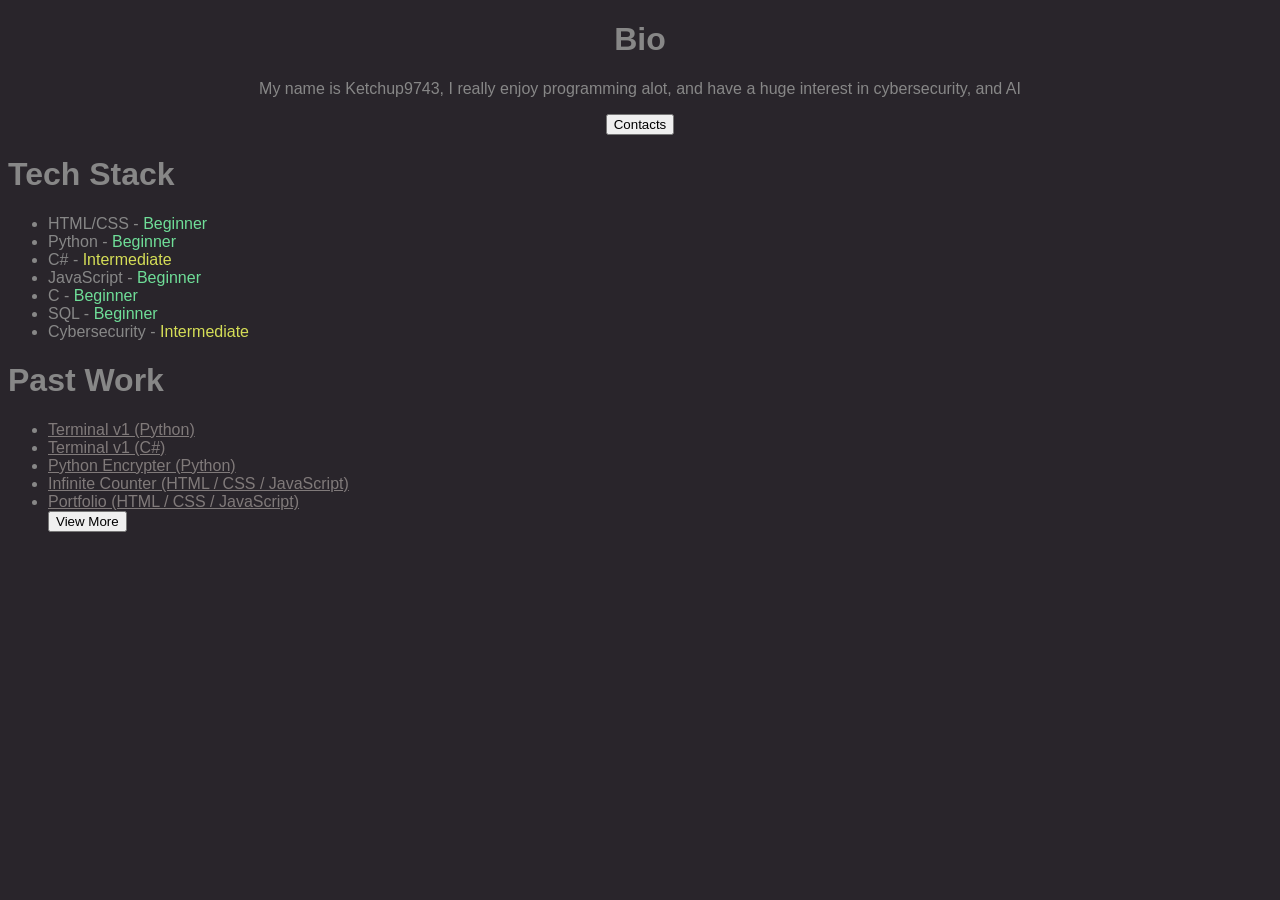
<file: index.html>
<!DOCTYPE html>
<html lang="en">
    <head>
        <meta charset="UTF-8">
        <title>Ketchup9743 - Portfolio</title>
        <link rel="stylesheet" href="main.css">
    </head>
    <body>
      
        <div class="bio-section">
        <div id="Bio"><h1>Bio</h1></div>
        <div id="AboutMe"><p>My name is Ketchup9743, I really enjoy programming alot, and have a huge interest in cybersecurity, and AI</p></div>
        <button id="contacts">Contacts</button>
        </div>
          
        <div class="tech-stack-section">
        <h1>Tech Stack</h1>
          <ul>
            <li>HTML/CSS  -  <div class = "Beginner">Beginner</div></li>
            <li>Python  -  <div class = "Beginner">Beginner</div></li>
            <li>C#  -  <div class= "Intermediate">Intermediate</div></li>
            <li>JavaScript  -  <div class = "Beginner">Beginner</div></li>
            <li>C  -  <div class = "Beginner">Beginner</div></li>
            <li>SQL  -  <div class = "Beginner">Beginner</div></li>
            <li>Cybersecurity  -  <div class = "Intermediate">Intermediate</div></li>
          </ul>
        </div>
          
        <div class="past-work-section">
            <h1>Past Work</h1>
            <ul>
              <li><a href="https://github.com/Ketchup9743/Terminal-v1" target="_blank">Terminal v1 (Python)</a></li>
              <li><a href="https://github.com/Ketchup9743/C--Terminal" target="_blank">Terminal v1 (C#)</a></li>
              <li><a href="https://github.com/Ketchup9743/Python-Encrypter-v1" target="_blank">Python Encrypter (Python)</a></li>
              <li><a href="https://github.com/Ketchup9743/Infinite-counter" target="_blank">Infinite Counter (HTML / CSS / JavaScript)</a></li>
              <li><a href="https://github.com/Ketchup9743/Portfolio" target="_blank">Portfolio (HTML / CSS / JavaScript)</a></li>
              <button id="view-showcase">View More</button>
            </ul>
        </div>
        <script src="script.js" defer></script>
    </body>
</html>
</file>
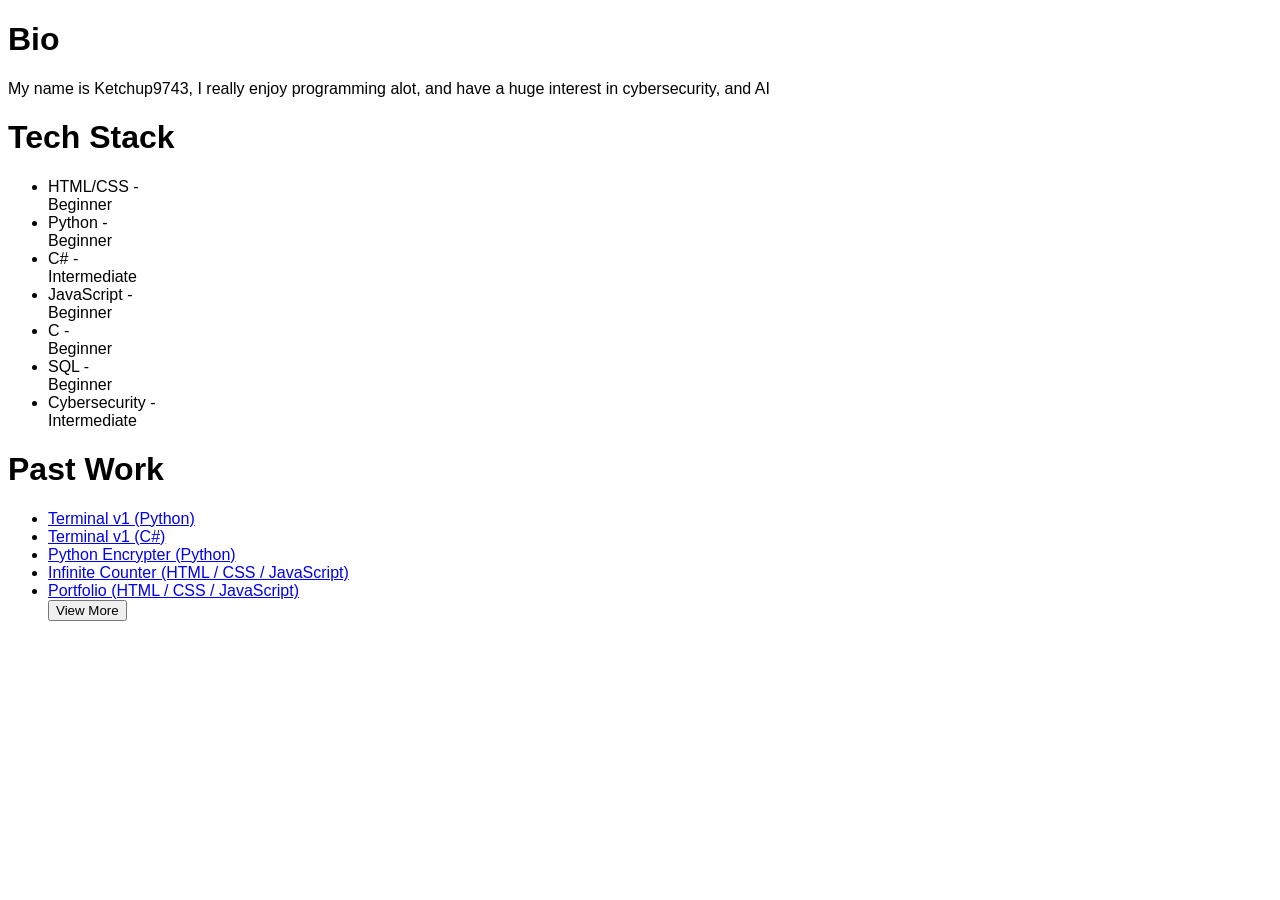
<file: pages/index.html>
<!DOCTYPE html>
<html lang="en">
    <head>
        <meta charset="UTF-8">
        <title>Ketchup9743 - Portfolio</title>
        <link rel="stylesheet" href="../styles/main.css">
    </head>
    <body>
      
        <div class="bio-section">
        <h1>Bio</h1>
          <p>My name is Ketchup9743, I really enjoy programming alot, and have a             huge interest in cybersecurity, and AI</p>
        </div>
          
        <div class="tech-stack-section">
        <h1>Tech Stack</h1>
          <ul>
            <li>HTML/CSS  -  <div class = Beginner>Beginner</div></li>
            <li>Python  -  <div class = Beginner>Beginner</div></li>
            <li>C#  -  <div class= Intermediate>Intermediate</div></li>
            <li>JavaScript  -  <div class = Beginner>Beginner</div></li>
            <li>C  -  <div class = Beginner>Beginner</div></li>
            <li>SQL  -  <div class = Beginner>Beginner</div></li>
            <li>Cybersecurity  -  <div class = Intermediate>Intermediate</div></li>
          </ul>
        </div>
          
        <div class="past-work-section">
            <h1>Past Work</h1>
            <ul>
              <li><a href="https://github.com/Ketchup9743/Terminal-v1" target="_blank">Terminal v1 (Python)</a></li>
              <li><a href="https://github.com/Ketchup9743/C--Terminal" target="_blank">Terminal v1 (C#)</a></li>
              <li><a href="https://github.com/Ketchup9743/Python-Encrypter-v1" target="_blank">Python Encrypter (Python)</a></li>
              <li><a href="https://github.com/Ketchup9743/Infinite-counter" target="_blank">Infinite Counter (HTML / CSS / JavaScript)</a></li>
              <li><a href="https://github.com/Ketchup9743/Portfolio" target="_blank">Portfolio (HTML / CSS / JavaScript)</a></li>
              <button id="view-showcase">View More</button>
            </ul>
        </div>
        <script src="../main/script.js" defer></script>
    </body>
</html>
</file>
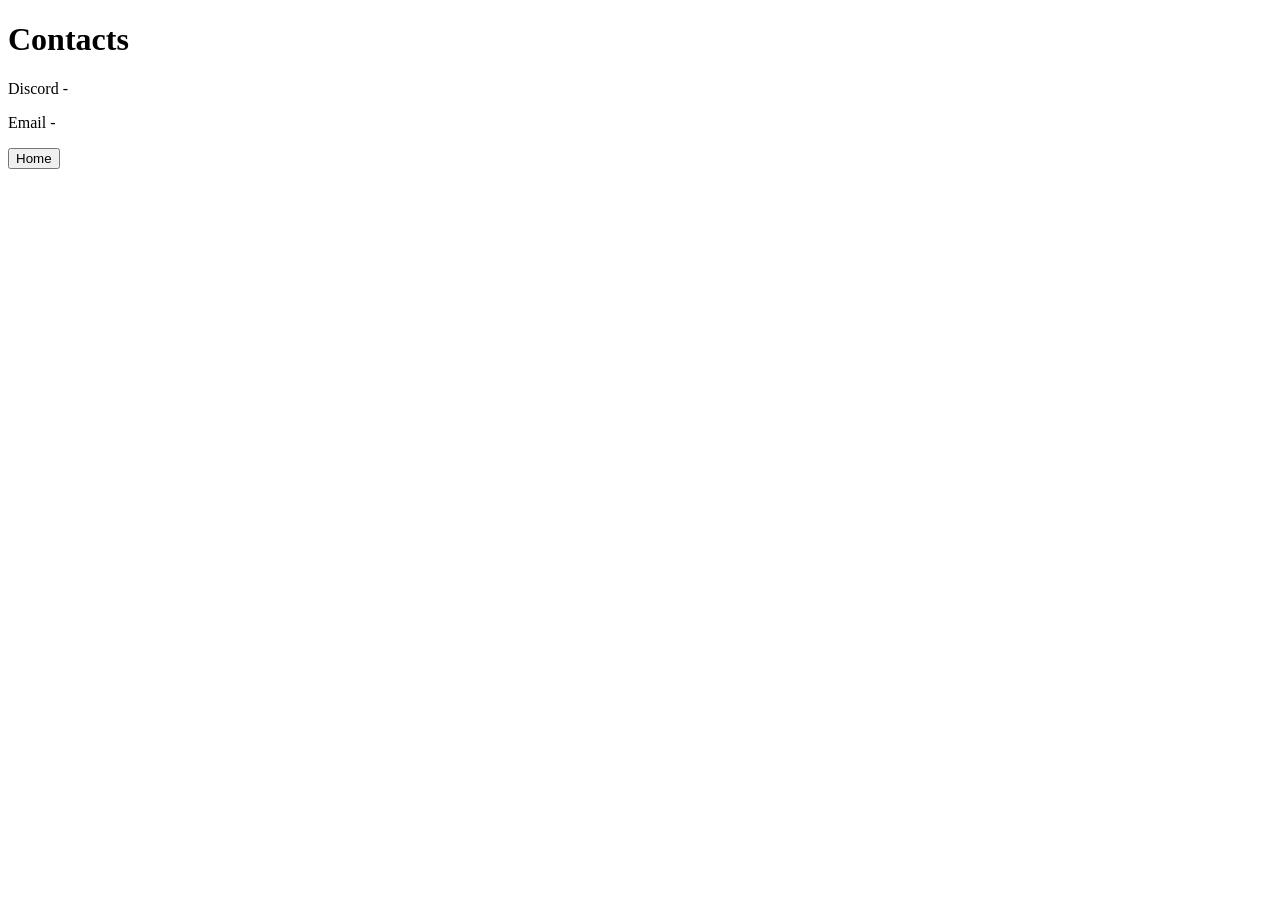
<file: contact.html>
<!DOCTYPE html>
<html lang="en">
<head>
    <meta charset="UTF-8">
    <meta name="viewport" content="width=device-width, initial-scale=1.0">
    <title>Ketchup9743 - Contacts</title>
</head>
<body>
    <header>
    </header>
    <main>
        <h1>Contacts</h1>
        <p>Discord - </p>
        <p>Email - </p>
        <button id="back">Home</button>
    </main>
    <footer>
    </footer>
</body>
</html>
</file>
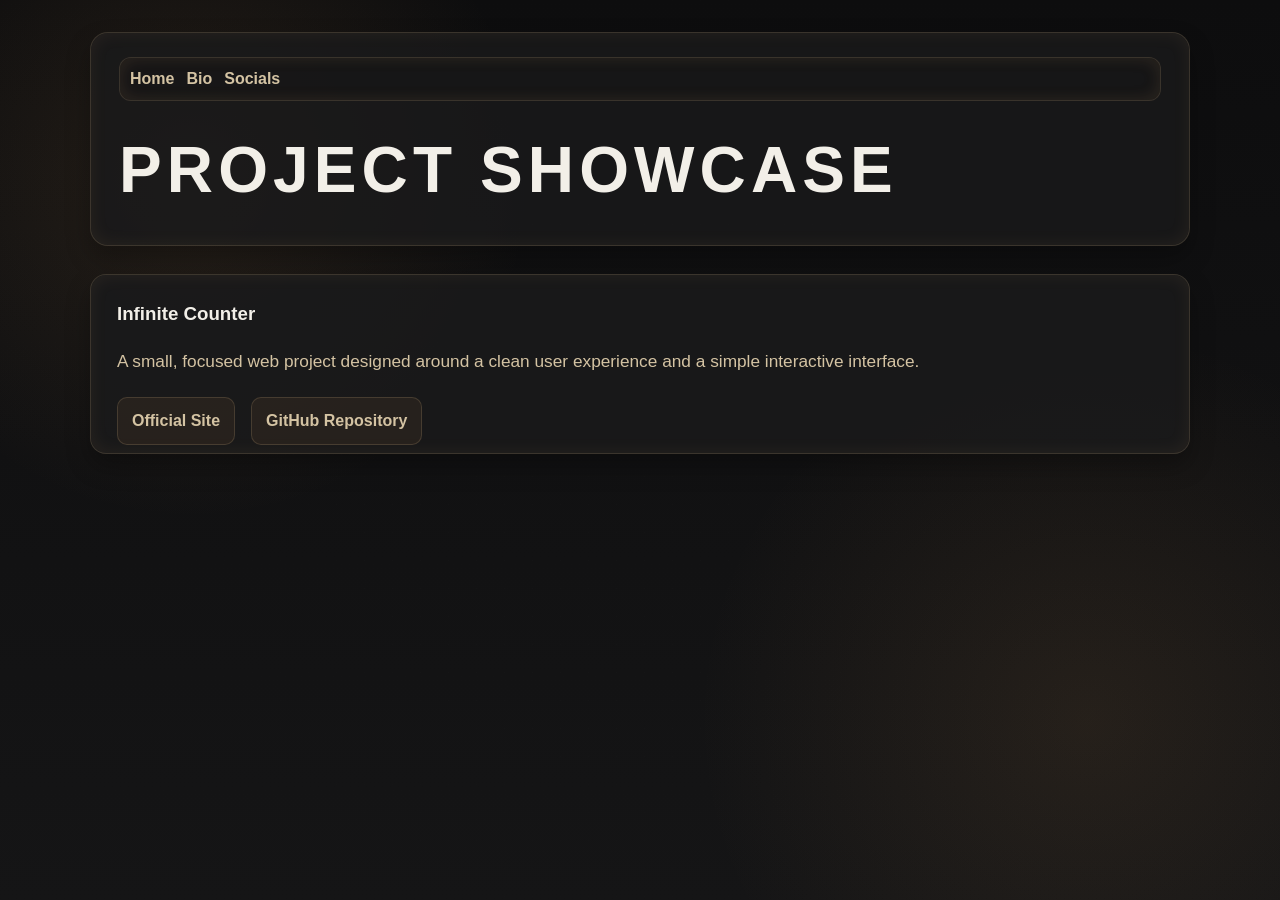
<file: projects.html>
<!DOCTYPE html>
<html lang="en">
<head>
  <meta charset="UTF-8">
  <meta name="viewport" content="width=device-width, initial-scale=1.0">
  <title>Liam Lessard - Project Showcase</title>
  <link rel="icon" type="image/svg+xml" href="favicon.svg">
  <link rel="stylesheet" href="style.css">
</head>
<body>
  <div class="page-shell">
    <header class="site-header">
      <nav class="topbar" aria-label="Main navigation">
        <a href="index.html">Home</a>
        <a href="bio.html">Bio</a>
        <a href="socials.html">Socials</a>
      </nav>
      <h1>Project Showcase</h1>
    </header>

    <main>
      <section class="card">
        <h3>Infinite Counter</h3>
        <p class="intro-copy">A small, focused web project designed around a clean user experience and a simple interactive interface.</p>
        <div class="link-list">
          <a href="https://infinite-counter.pages.dev" target="_blank" rel="noreferrer">Official Site</a>
          <a href="https://github.com/Ketchup9743/Infinite-counter" target="_blank" rel="noreferrer">GitHub Repository</a>
        </div>
      </section>
    </main>
  </div>
  <script src="script.js"></script>
</body>
</html>
</file>
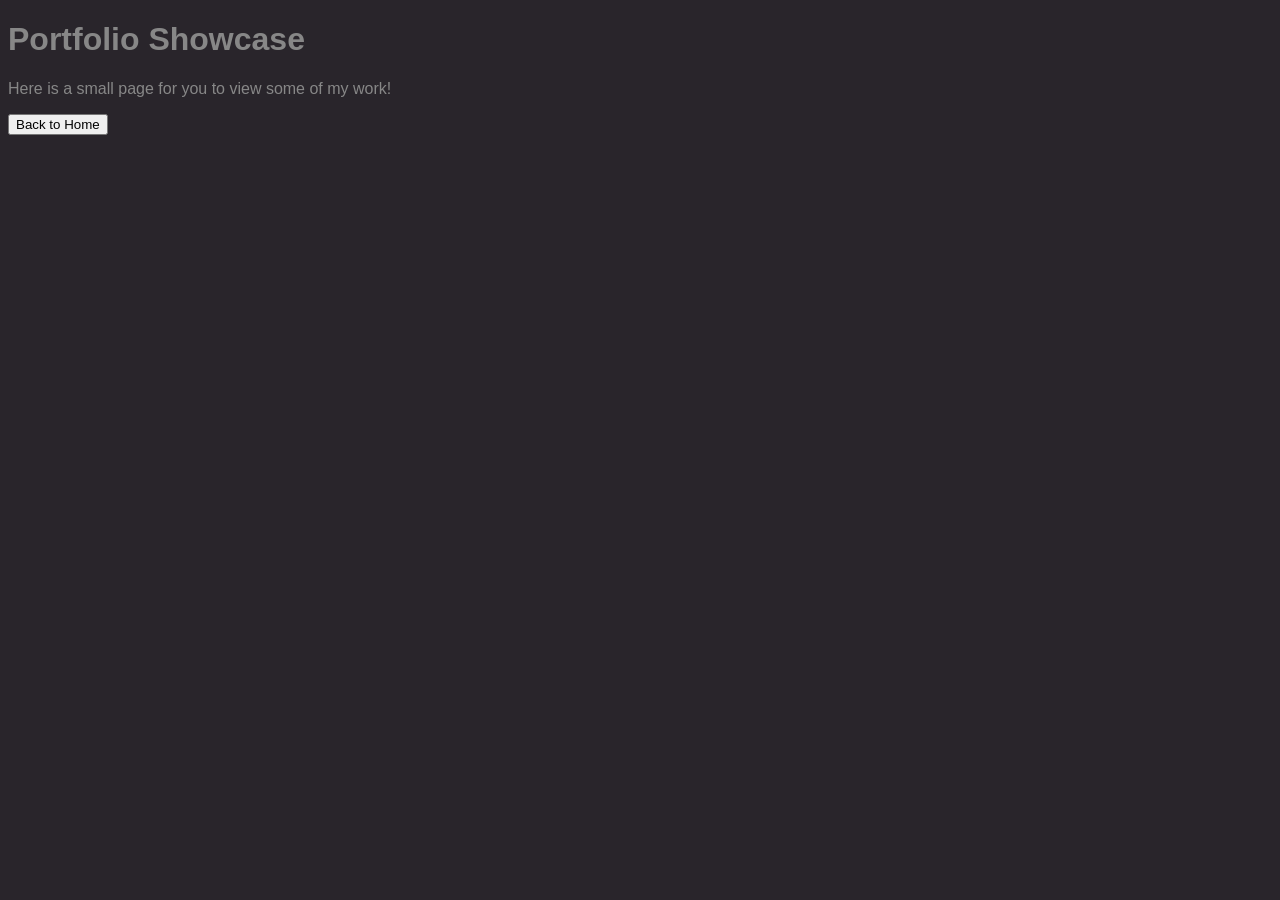
<file: showcase.html>
<!DOCTYPE html>
<html lang="en">
<head>
    <meta charset="UTF-8">
    <meta name="viewport" content="width=device-width, initial-scale=1.0">
    <title>Ketchup9743 - Showcase</title>
    <link rel="stylesheet" href="main.css">
</head>
<body>
    <header>
    </header>
    <main>
        <h1>Portfolio Showcase</h1>
        <p>Here is a small page for you to view some of my work!</p>
    </main>
    <footer>
        <button id="back">Back to Home</button>
    </footer>
    <script src="script.js" defer></script>
</body>
</html>
</file>
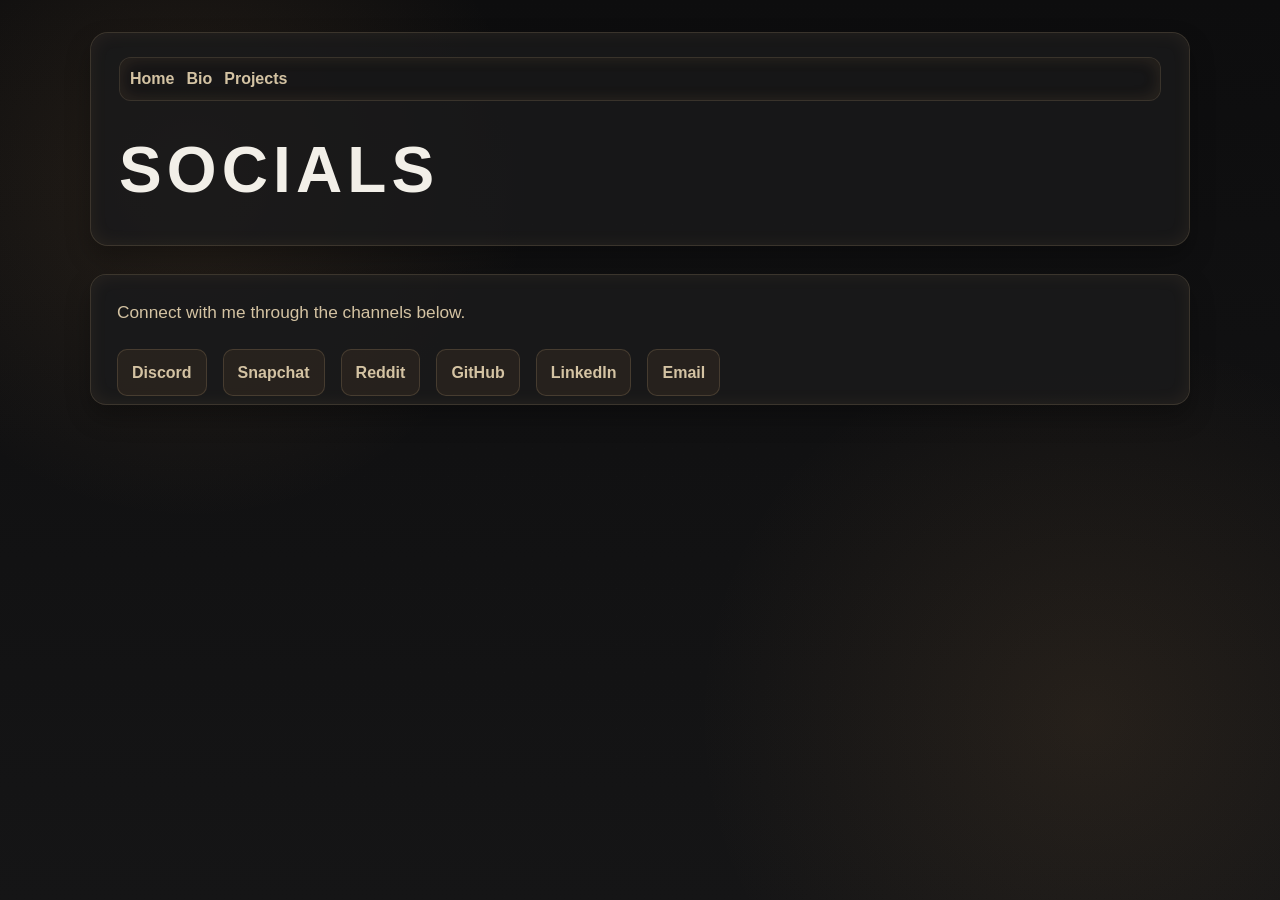
<file: socials.html>
<!DOCTYPE html>
<html lang="en">
<head>
  <meta charset="UTF-8">
  <meta name="viewport" content="width=device-width, initial-scale=1.0">
  <title>Liam Lessard - Socials</title>
  <link rel="icon" type="image/svg+xml" href="favicon.svg">
  <link rel="stylesheet" href="style.css">
</head>
<body>
  <div class="page-shell">
    <header class="site-header">
      <nav class="topbar" aria-label="Main navigation">
        <a href="index.html">Home</a>
        <a href="bio.html">Bio</a>
        <a href="projects.html">Projects</a>
      </nav>
      <h1>Socials</h1>
    </header>

    <main>
      <section class="card">
        <p class="intro-copy">Connect with me through the channels below.</p>
        <div class="link-list">
          <a href="https://discord.com" target="_blank" rel="noreferrer">Discord</a>
          <a href="https://snapchat.com" target="_blank" rel="noreferrer">Snapchat</a>
          <a href="https://reddit.com" target="_blank" rel="noreferrer">Reddit</a>
          <a href="https://github.com" target="_blank" rel="noreferrer">GitHub</a>
          <a href="https://linkedin.com" target="_blank" rel="noreferrer">LinkedIn</a>
          <a href="mailto:hello@example.com">Email</a>
        </div>
      </section>
    </main>
  </div>
  <script src="script.js"></script>
</body>
</html>
</file>
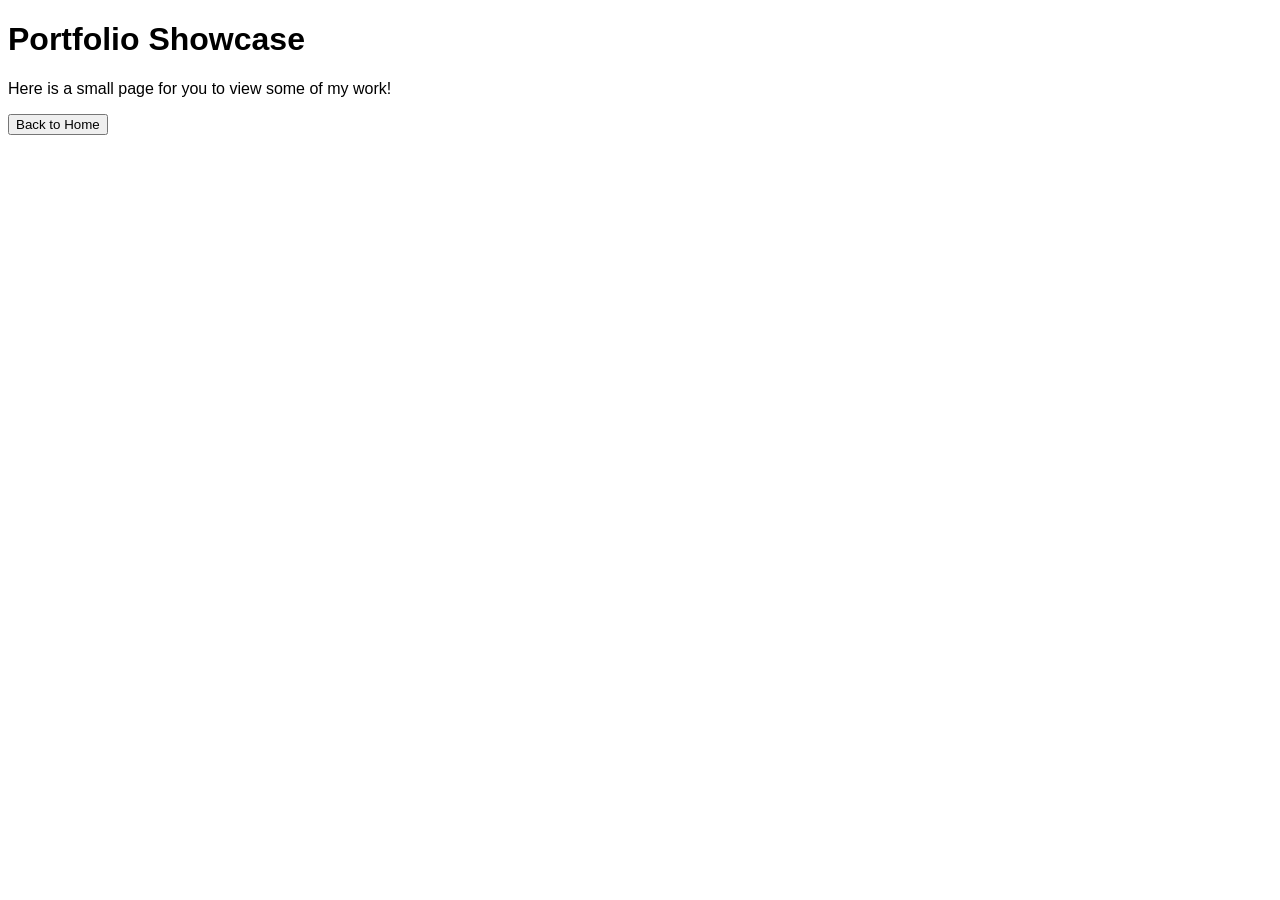
<file: pages/showcase.html>
<!DOCTYPE html>
<html lang="en">
<head>
    <meta charset="UTF-8">
    <meta name="viewport" content="width=device-width, initial-scale=1.0">
    <title>Ketchup9743 - Showcase</title>
    <link rel="stylesheet" href="../styles/main.css">
</head>
<body>
    <header>
    </header>
    <main>
        <h1>Portfolio Showcase</h1>
        <p>Here is a small page for you to view some of my work!</p>
    </main>
    <footer>
        <button id="back">Back to Home</button>
    </footer>
    <script src="../main/script.js" defer></script>
</body>
</html>
</file>
<file: main.css>
body {
    font-family: sans-serif;
    background-color: #29252B; 
    color: #878787;            
}

a {
    color: #807A7A;            
}

.Beginner {                    
    color: #6FDE98;            
    display: inline;
}

.Intermediate {               
    color: #D5DE57;           
    display: inline;
}

.bio-section{
    text-align: center;
}

.Bio {
    font-size: 20px
}
</file>
<file: styles/main.css>
body {
    font-family: sans-serif;
    background-color: 29252B;
    color: 878787;
}

a {
    color: 807A7A
}

.beginner {
    color: 6FDE98
}

.intermediate {
    color: D5DE57
}
</file>
<file: style.css>
:root {
    --bg-top: #0d0d0e;
    --bg-bottom: #151516;
    --glow-1: rgba(200, 144, 82, 0.12);
    --glow-2: rgba(200, 144, 82, 0.10);
    --panel: rgba(26, 26, 27, 0.9);
    --panel-strong: rgba(23, 23, 24, 0.8);
    --panel-soft: rgba(10, 19, 24, 0.78);
    --line: rgba(214, 180, 131, 0.18);
    --text: #f2efe8;
    --muted: #d4c3a3;
    --accent: #c89052;
    --accent-strong: #d7a36a;
    --shadow: rgba(0, 0, 0, 0.28);
    --button-bg: linear-gradient(180deg, rgba(31, 31, 33, 0.96), rgba(18, 18, 19, 0.96));
    --button-hover: rgba(215, 163, 106, 0.7);
    --theme-menu-bg: rgba(26, 26, 27, 0.96);
    --theme-menu-border: rgba(214, 180, 131, 0.2);
}

* {
    box-sizing: border-box;
}

body {
    position: relative;
    margin: 0;
    min-height: 100vh;
    background:
        radial-gradient(circle at 15% 20%, var(--glow-1), transparent 26%),
        radial-gradient(circle at 85% 80%, var(--glow-2), transparent 30%),
        linear-gradient(180deg, var(--bg-top) 0%, var(--bg-bottom) 100%);
    color: var(--text);
    font-family: "Segoe UI", Tahoma, Geneva, Verdana, sans-serif;
    line-height: 1.6;
    overflow-x: hidden;
}

body::before {
    content: "";
    position: fixed;
    inset: 0;
    background-image:
        linear-gradient(rgba(255,255,255,0.02) 1px, transparent 1px),
        linear-gradient(90deg, rgba(255,255,255,0.02) 1px, transparent 1px);
    background-size: 28px 28px;
    opacity: 0.32;
    pointer-events: none;
    mask-image: radial-gradient(circle at center, black 38%, transparent 100%);
}

body::after {
    content: "";
    position: fixed;
    inset: 0;
    background: repeating-linear-gradient(
        0deg,
        rgba(255, 255, 255, 0.014),
        rgba(255, 255, 255, 0.014) 1px,
        transparent 1px,
        transparent 3px
    );
    opacity: 0.25;
    pointer-events: none;
}

body.light-theme {
    --bg-top: #050b0d;
    --bg-bottom: #071319;
    --glow-1: rgba(38, 208, 180, 0.18);
    --glow-2: rgba(55, 130, 255, 0.14);
    --panel: rgba(10, 19, 24, 0.78);
    --panel-strong: rgba(10, 19, 24, 0.78);
    --panel-soft: rgba(10, 19, 24, 0.78);
    --line: rgba(128, 216, 255, 0.25);
    --text: #eafaf8;
    --muted: #b8dfe6;
    --accent: #5edfc7;
    --accent-strong: #7ee7d8;
    --button-bg: linear-gradient(180deg, rgba(25, 39, 46, 0.96), rgba(10, 19, 24, 0.96));
    --button-hover: rgba(95, 206, 182, 0.82);
    --theme-menu-bg: rgba(11, 22, 28, 0.96);
    --theme-menu-border: rgba(126, 231, 216, 0.35);
}

body.theme-purple {
    --bg-top: #120d1d;
    --bg-bottom: #1a1328;
    --glow-1: rgba(166, 92, 255, 0.14);
    --glow-2: rgba(126, 90, 255, 0.12);
    --panel: rgba(27, 20, 36, 0.9);
    --panel-strong: rgba(34, 25, 47, 0.8);
    --panel-soft: rgba(26, 19, 35, 0.82);
    --line: rgba(172, 133, 255, 0.22);
    --text: #f4eefc;
    --muted: #d9cdf7;
    --accent: #a05cff;
    --accent-strong: #b88cff;
    --button-bg: linear-gradient(180deg, rgba(38, 27, 51, 0.96), rgba(19, 14, 27, 0.96));
    --button-hover: rgba(160, 92, 255, 0.82);
    --theme-menu-bg: rgba(28, 20, 38, 0.96);
    --theme-menu-border: rgba(184, 140, 255, 0.35);
}

body.theme-red {
    --bg-top: #1a0d0d;
    --bg-bottom: #220f12;
    --glow-1: rgba(255, 96, 96, 0.12);
    --glow-2: rgba(255, 145, 98, 0.1);
    --panel: rgba(30, 19, 19, 0.9);
    --panel-strong: rgba(38, 18, 18, 0.82);
    --panel-soft: rgba(34, 15, 15, 0.8);
    --line: rgba(255, 143, 143, 0.2);
    --text: #fbeaea;
    --muted: #f2c4c4;
    --accent: #ff6b6b;
    --accent-strong: #ff9090;
    --button-bg: linear-gradient(180deg, rgba(43, 22, 22, 0.96), rgba(22, 13, 13, 0.96));
    --button-hover: rgba(255, 107, 107, 0.82);
    --theme-menu-bg: rgba(38, 18, 18, 0.96);
    --theme-menu-border: rgba(255, 144, 144, 0.35);
}

body.theme-blue {
    --bg-top: #081821;
    --bg-bottom: #0d1c2e;
    --glow-1: rgba(78, 170, 255, 0.14);
    --glow-2: rgba(98, 200, 255, 0.12);
    --panel: rgba(13, 24, 35, 0.9);
    --panel-strong: rgba(15, 31, 45, 0.82);
    --panel-soft: rgba(15, 29, 40, 0.82);
    --line: rgba(128, 196, 255, 0.22);
    --text: #ebf6ff;
    --muted: #bfdeef;
    --accent: #4ca8ff;
    --accent-strong: #79c5ff;
    --button-bg: linear-gradient(180deg, rgba(19, 34, 47, 0.96), rgba(10, 17, 24, 0.96));
    --button-hover: rgba(76, 168, 255, 0.82);
    --theme-menu-bg: rgba(12, 25, 36, 0.96);
    --theme-menu-border: rgba(121, 197, 255, 0.35);
}

body.light-theme .card,
body.light-theme .buttons button,
body.light-theme .site-header,
body.light-theme .topbar,
body.theme-purple .card,
body.theme-purple .buttons button,
body.theme-purple .site-header,
body.theme-purple .topbar,
body.theme-red .card,
body.theme-red .buttons button,
body.theme-red .site-header,
body.theme-red .topbar,
body.theme-blue .card,
body.theme-blue .buttons button,
body.theme-blue .site-header,
body.theme-blue .topbar {
    background: var(--panel-soft);
    border-color: var(--line);
    color: var(--text);
    box-shadow: 0 12px 24px var(--shadow), inset 0 0 18px rgba(255,255,255,0.04);
}

body.light-theme .topbar a,
body.light-theme .link-list a,
body.light-theme .intro-copy,
body.light-theme .info-grid li,
body.light-theme .link-list li,
body.light-theme .skill-item,
body.theme-purple .topbar a,
body.theme-purple .link-list a,
body.theme-purple .intro-copy,
body.theme-purple .info-grid li,
body.theme-purple .link-list li,
body.theme-purple .skill-item,
body.theme-red .topbar a,
body.theme-red .link-list a,
body.theme-red .intro-copy,
body.theme-red .info-grid li,
body.theme-red .link-list li,
body.theme-red .skill-item,
body.theme-blue .topbar a,
body.theme-blue .link-list a,
body.theme-blue .intro-copy,
body.theme-blue .info-grid li,
body.theme-blue .link-list li,
body.theme-blue .skill-item {
    color: var(--muted);
}

body.light-theme .topbar a:hover,
body.light-theme .link-list a:hover,
body.light-theme .skill-item:hover,
body.theme-purple .topbar a:hover,
body.theme-purple .link-list a:hover,
body.theme-purple .skill-item:hover,
body.theme-red .topbar a:hover,
body.theme-red .link-list a:hover,
body.theme-red .skill-item:hover,
body.theme-blue .topbar a:hover,
body.theme-blue .link-list a:hover,
body.theme-blue .skill-item:hover {
    color: var(--accent-strong);
    text-shadow: 0 0 12px rgba(255,255,255,0.08);
}

body.light-theme .buttons button:hover,
body.light-theme .card:hover,
body.theme-purple .buttons button:hover,
body.theme-purple .card:hover,
body.theme-red .buttons button:hover,
body.theme-red .card:hover,
body.theme-blue .buttons button:hover,
body.theme-blue .card:hover {
    border-color: var(--button-hover);
    box-shadow: 0 18px 32px rgba(0, 0, 0, 0.34), 0 0 18px rgba(255,255,255,0.04);
}

body.light-theme .info-grid li.current span,
body.light-theme .link-list a,
body.theme-purple .info-grid li.current span,
body.theme-purple .link-list a,
body.theme-red .info-grid li.current span,
body.theme-red .link-list a,
body.theme-blue .info-grid li.current span,
body.theme-blue .link-list a {
    background: rgba(255,255,255,0.05);
    border-color: var(--line);
    color: var(--accent-strong);
}

body.light-theme .skill-card::-webkit-scrollbar-thumb,
body.theme-purple .skill-card::-webkit-scrollbar-thumb,
body.theme-red .skill-card::-webkit-scrollbar-thumb,
body.theme-blue .skill-card::-webkit-scrollbar-thumb {
    background: var(--accent);
    opacity: 0.9;
}

body.light-theme .skill-card::-webkit-scrollbar-track,
body.theme-purple .skill-card::-webkit-scrollbar-track,
body.theme-red .skill-card::-webkit-scrollbar-track,
body.theme-blue .skill-card::-webkit-scrollbar-track {
    background: rgba(255,255,255,0.04);
}

body:not(.light-theme):not(.theme-purple):not(.theme-red):not(.theme-blue) .skill-item:hover {
    color: var(--accent-strong);
    text-shadow: 0 0 12px rgba(200, 144, 82, 0.42);
}

.page-shell {
    width: min(1100px, calc(100% - 32px));
    margin: 0 auto;
    padding: 32px 0 56px;
}

.site-header {
    position: relative;
    display: flex;
    flex-direction: column;
    gap: 18px;
    padding: 24px 28px;
    border: 1px solid var(--line);
    border-radius: 18px;
    background: rgba(26, 26, 27, 0.82);
    box-shadow: 0 12px 24px var(--shadow);
    overflow: hidden;
}

.site-header::before,
.card::before,
.topbar::before {
    content: "";
    position: absolute;
    inset: 0;
    border-radius: inherit;
    box-shadow: inset 0 0 18px rgba(215, 163, 106, 0.08);
    pointer-events: none;
}

.topbar {
    position: relative;
    display: flex;
    gap: 12px;
    flex-wrap: wrap;
    padding: 8px 10px;
    border-radius: 12px;
    background: rgba(23, 23, 24, 0.8);
    border: 1px solid var(--line);
    box-shadow: inset 0 0 18px rgba(215, 163, 106, 0.05);
}

.topbar a,
.link-list a {
    color: var(--muted);
    text-decoration: none;
    font-weight: 600;
    transition: color 0.2s ease, opacity 0.2s ease, text-shadow 0.2s ease;
}

.topbar a:hover,
.link-list a:hover {
    color: var(--accent-strong);
    text-shadow: 0 0 12px rgba(200, 144, 82, 0.42);
}

h1, h2, h3, h4, p, ul {
    margin-top: 0;
}

h1 {
    margin: 0;
    font-size: clamp(2.3rem, 5vw, 4rem);
    letter-spacing: 0.08em;
    text-transform: uppercase;
    font-weight: 700;
}

main {
    margin-top: 28px;
}

.intro-copy {
    margin-bottom: 22px;
    color: var(--muted);
    font-size: 1.08rem;
}

.card {
    position: relative;
    background: rgba(26, 26, 27, 0.9);
    border: 1px solid var(--line);
    border-radius: 16px;
    padding: 24px 26px 8px;
    box-shadow: 0 12px 24px var(--shadow);
    overflow: hidden;
    transition: transform 0.2s ease, border-color 0.2s ease, box-shadow 0.2s ease;
}

.info-grid .card:not(.skill-card) {
    padding-bottom: 14px;
}

.card:hover {
    transform: translateY(-4px);
    border-color: rgba(215, 163, 106, 0.7);
    box-shadow: 0 18px 32px rgba(0, 0, 0, 0.32), 0 0 18px rgba(200, 144, 82, 0.12);
}

.info-grid {
    display: grid;
    grid-template-columns: repeat(auto-fit, minmax(250px, 1fr));
    gap: 20px;
    margin-top: 20px;
}

.info-grid ul,
.link-list {
    list-style: none;
    margin: 0;
    padding: 0;
}

.skill-item {
    display: flex;
    align-items: center;
    gap: 10px;
    width: 100%;
    color: var(--muted);
    text-decoration: none;
}

.skill-item:hover {
    color: var(--accent-strong);
    text-shadow: 0 0 12px rgba(200, 144, 82, 0.42);
}

.skill-item i {
    font-size: 1.3rem;
    line-height: 1;
    width: 1.4rem;
    text-align: center;
}

.skill-name {
    flex: 1;
}

.info-grid li,
.link-list li {
    padding: 8px 0;
    border-bottom: 1px solid var(--line);
    color: var(--muted);
}

.info-grid li.current {
    display: flex;
    align-items: center;
    gap: 10px;
}

.info-grid li.current > span:last-child {
    display: inline-block;
    padding: 4px 8px;
    border-radius: 999px;
    background: rgba(200, 144, 82, 0.18);
    border: 1px solid rgba(215, 163, 106, 0.5);
    color: var(--accent-strong);
    font-size: 0.72rem;
    letter-spacing: 0.06em;
    text-transform: uppercase;
}

.info-grid li:last-child,
.link-list li:last-child {
    border-bottom: none;
}

.skill-card {
    max-height: 290px;
    overflow-y: auto;
}

.skill-card::-webkit-scrollbar {
    width: 8px;
}

.skill-card::-webkit-scrollbar-thumb {
    background: rgba(215, 163, 106, 0.35);
    border-radius: 999px;
}

.skill-card::-webkit-scrollbar-track {
    background: transparent;
}

.buttons {
    display: flex;
    flex-wrap: wrap;
    gap: 14px;
    margin-top: 28px;
    align-items: flex-start;
}

.theme-picker-wrap {
    position: relative;
}

.theme-menu {
    position: absolute;
    top: calc(100% + 10px);
    right: 0;
    display: grid;
    gap: 8px;
    min-width: 180px;
    padding: 10px;
    border: 1px solid var(--theme-menu-border);
    border-radius: 12px;
    background: var(--theme-menu-bg);
    box-shadow: 0 16px 26px rgba(0, 0, 0, 0.24);
    z-index: 20;
}

.theme-menu.hidden {
    display: none;
}

.theme-option {
    display: flex;
    align-items: center;
    gap: 10px;
    width: 100%;
    padding: 10px 12px;
    border: 1px solid transparent;
    border-radius: 10px;
    background: transparent;
    color: var(--text);
    font: inherit;
    font-weight: 600;
    text-align: left;
    cursor: pointer;
    transition: border-color 0.2s ease, background 0.2s ease;
}

.theme-option.selected {
    border-color: var(--line);
    background: rgba(255,255,255,0.04);
}

.theme-option:hover {
    border-color: var(--line);
}

.theme-swatch {
    width: 12px;
    height: 12px;
    border-radius: 50%;
    display: inline-block;
    box-shadow: inset 0 0 0 1px rgba(255,255,255,0.2);
}

.theme-swatch.toffee { background: #c89052; }
.theme-swatch.green { background: #4cc9a5; }
.theme-swatch.purple { background: #a05cff; }
.theme-swatch.red { background: #ff6b6b; }
.theme-swatch.blue { background: #4ca8ff; }

.buttons button {
    background: var(--button-bg);
    color: var(--text);
    border: 1px solid var(--line);
    border-radius: 12px;
    min-height: 80px;
    min-width: 180px;
    padding: 16px 22px;
    font-size: 1.05rem;
    font-weight: 700;
    letter-spacing: 0.08em;
    text-transform: uppercase;
    cursor: pointer;
    transition: transform 0.2s ease, border-color 0.2s ease, box-shadow 0.2s ease;
}

.buttons button:hover {
    transform: translateY(-2px);
    border-color: rgba(215, 163, 106, 0.7);
    box-shadow: 0 10px 26px rgba(200, 144, 82, 0.18);
}

.buttons button:focus-visible {
    outline: 2px solid var(--accent-strong);
    outline-offset: 2px;
}

.link-list {
    display: flex;
    flex-wrap: wrap;
    gap: 16px;
    margin-top: 14px;
}

.link-list a {
    display: inline-block;
    padding: 10px 14px;
    border-radius: 10px;
    background: rgba(200, 144, 82, 0.08);
    border: 1px solid var(--line);
}

@media (max-width: 640px) {
    .page-shell {
        width: min(100% - 20px, 1100px);
        padding-top: 20px;
    }

    .site-header,
    .card {
        padding: 18px 18px;
    }

    .buttons {
        flex-direction: column;
    }

    .buttons button {
        width: 100%;
    }
}
</file>
